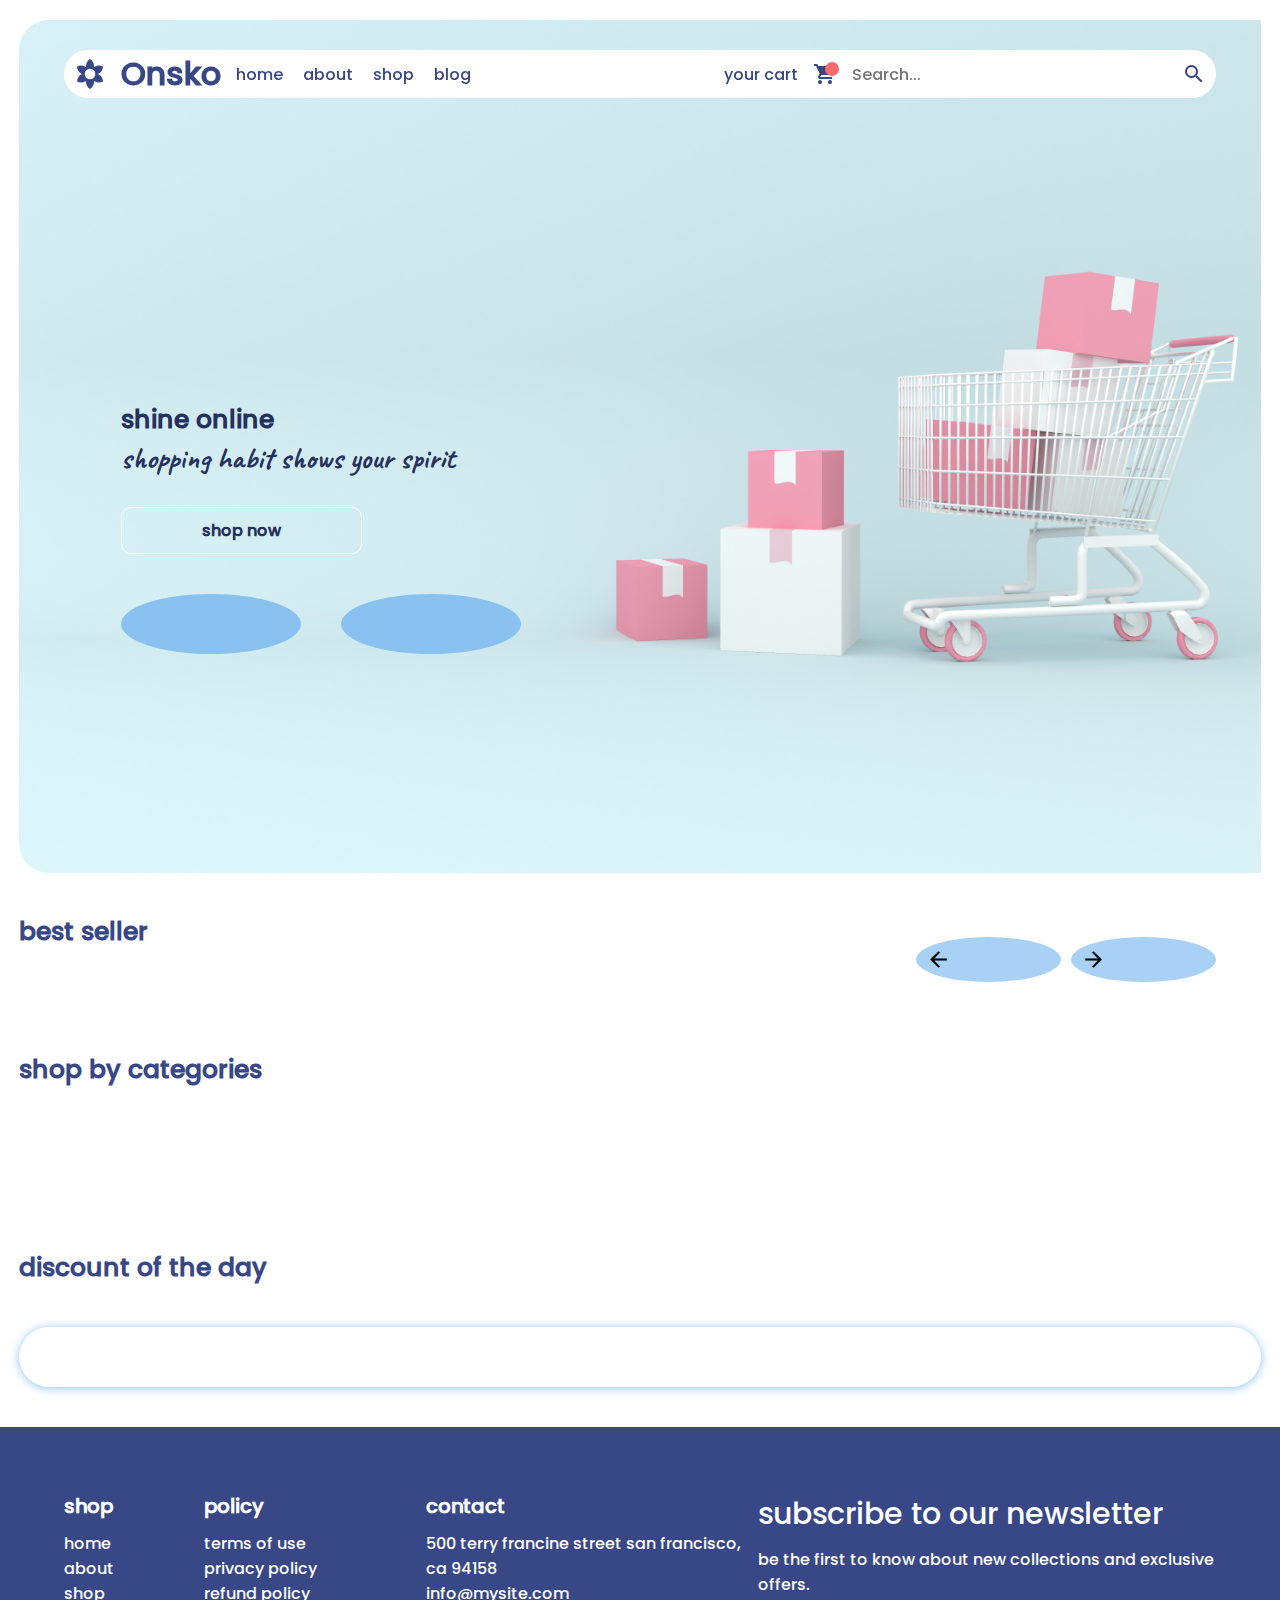
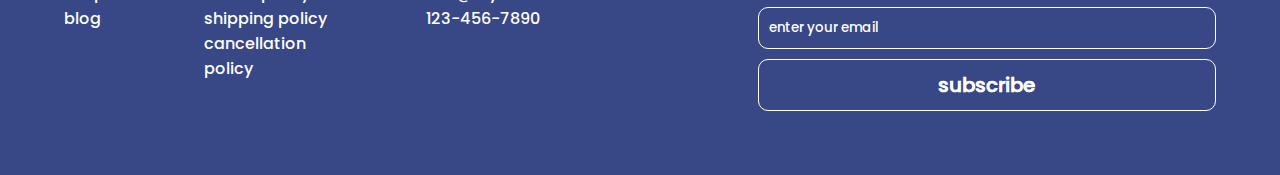
<file: index.html>
<!DOCTYPE html>
<html lang="en">

<head>
    <meta charset="UTF-8">
    <meta name="viewport" content="width=device-width, initial-scale=1.0">
    <link href="https://fonts.googleapis.com/icon?family=Material+Icons" rel="stylesheet">
    <title>Onsko</title>
    <link rel="stylesheet" href="public/css/style.css">
</head>

<body>
    <header id='landing'>
        <div class='logo-name'>
            <span class="material-icons logo">filter_vintage</span>
            <h1>Onsko</h1>

            <nav>
                <ul>
                    <li><a href="index.html">home</a></li>
                    <li><a href="about.html">about</a></li>
                    <li><a href="shop.html">shop</a></li>
                    <li><a href="blog.html">blog</a></li>
                </ul>
            </nav>
        </div>
        <div class="search-bar">
            <a href='cart.html'>your cart</a>
            <span class="material-icons cart" id='cart-icon'>shopping_cart<span id='cart-items-quantity'></span></span>
            <input type="text" placeholder="Search...">
            <span class="material-icons search" id='search'>
                search
            </span>
        </div>
    </header>
    <main>
        <section id='welcome-hero'>
            <div class='slider'>
                <div id = 'slider-img-wrapper'>
                    <img src='public/images/hero/slider-2.jpg'>
                    <img src='public/images/hero/slider-3.jpg'>
                    <img src='public/images/hero/new.jpg'>
                </div>
                <div id = 'text'>
                    <h2>shine online</h2>
                    <h3 id='slogan'>shopping habit shows your spirit</h3>
                    <a href='shop.html'>shop now</a>
                    <div id='slider-arrows'>
                        <span class="material-icons" id='west'>west</span>
                        <span class='material-icons' id='east'>east</span>
                    </div>
                </div>
            </div>


        </section>
        <section id='best-seller' class='scroll-container'>
            <h2>best seller</h2>
            <div class='scroll-buttons'>
                <span class='material-icons' id='back'>arrow_back_ios</span>
                <span class='material-icons' id='forward'>arrow_forward_ios</span>

            </div>
            <div class='best product'>

            </div>
        </section>
        <section id='categories'>
            <h2>shop by categories</h2>
            <div class='categories'>

            </div>
        </section>
        <section id = 'best-discount'>
            <h2>discount of the day</h2>
            <div></div>
        </section>
    </main>
    <footer>
        <nav>
            <div>
                <p>shop</p>
                <ul>
                    <li><a href='index.html'>home</a></li>
                    <li><a href='about.html'>about</a></li>
                    <li><a href='shop.html'>shop</a></li>
                    <li><a href='blog.html'>blog</a></li>
                </ul>
            </div>
            <div>
                <p>policy</p>
                <ul>
                    <li><a href='#'>terms of use</a></li>
                    <li><a href='#'>privacy policy</a></li>
                    <li><a href='#'>refund policy</a></li>
                    <li><a href='#'>shipping policy</a></li>
                    <li><a href='#'>cancellation policy</a></li>
                </ul>
            </div>
            <div>
                <p>contact</p>
                <ul>
                    <li>500 terry francine street
                        san francisco, ca 94158</li>
                    <li>info@mysite.com</li>
                    <li>123-456-7890</li>
                </ul>
            </div>
        </nav>
        <div>
            <p id='sub'>subscribe to our newsletter</p>
            <p>be the first to know about new collections and exclusive offers.</p>
            <input type='email' placeholder='enter your email'>

            <a href=''> subscribe</a>
        </div>
    </footer>
    <script src='public/js/app.js'></script>
</body>

</html>
</file>
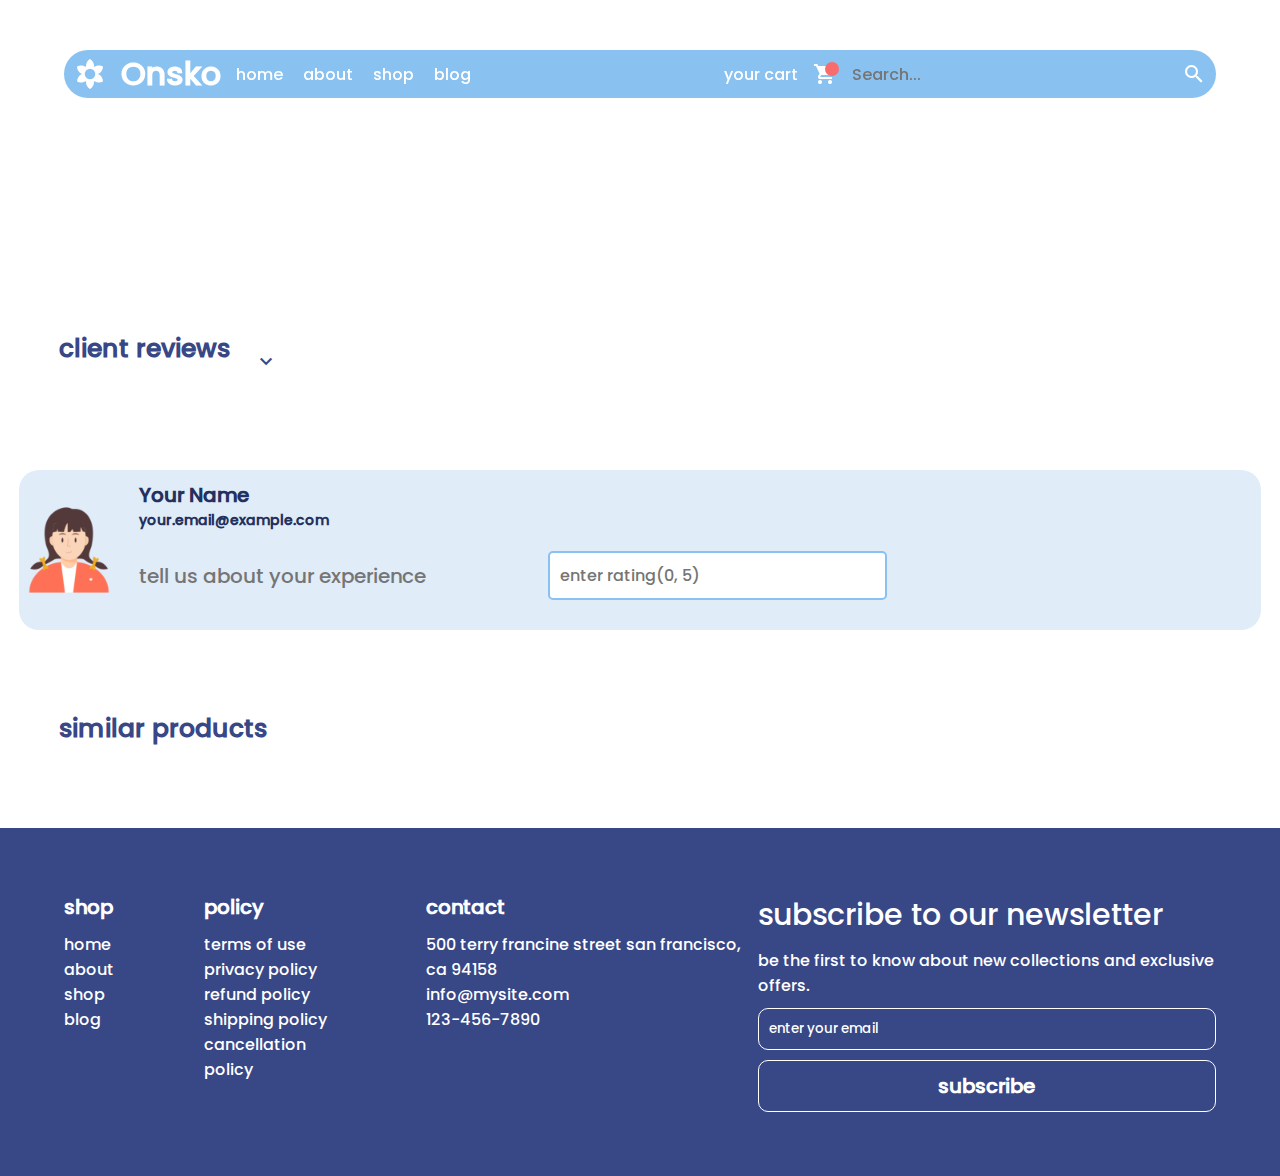
<file: product.html>
<!DOCTYPE html>
<html lang="en">

<head>
    <meta charset="UTF-8">
    <meta name="viewport" content="width=device-width, initial-scale=1.0">
    <title>ONSKO</title>
    <link href="https://fonts.googleapis.com/icon?family=Material+Icons" rel="stylesheet">
    <link rel="stylesheet" href="public/css/style.css">
</head>

<body>
    <header>
        <div class='logo-name'>
            <span class="material-icons logo">filter_vintage</span>
            <h1>Onsko</h1>

            <nav>
                <ul>
                    <li><a href="index.html">home</a></li>
                    <li><a href="about.html">about</a></li>
                    <li><a href="shop.html">shop</a></li>
                    <li><a href="blog.html">blog</a></li>
                </ul>
            </nav>
        </div>
        <div class="search-bar">
            <a href='cart.html'>your cart</a>
            <span class="material-icons cart" id='cart-icon'>shopping_cart<span id='cart-items-quantity'></span></span>
            <input type="text" placeholder="Search...">
            <span class="material-icons search" id='search'>
                search
            </span>
        </div>
    </header>
    <main>
        <section id='single-product-container'>

        </section>
        <section id='reviews'>
            <div class='close' id='review-close'>
                <p>client reviews</p>
                <div class='icons'>
                    <span class="material-icons" id='down'>keyboard_arrow_down</span>
                    <span class="material-icons" id='up'>keyboard_arrow_up </span>
                </div>
            </div>
            <div class='review-container'>

            </div>
        </section>
        <section id='my-comment'>
            <div class='review'>
                <img src='public/images/myUser.png' alt='myPic'>
                <div class='user'>
                    <div class='user-information'>
                        <div class='name'>
                            <p>Your Name</p>
                            <p class='mail'>your.email@example.com</p>
                        </div>
                    </div>
                    <div class = 'rate'>
                        <input type='text' placeholder="tell us about your experience">
                        <input type='number' placeholder="enter rating(0, 5)">
                        
                    </div>

                </div>
            </div>
        </section>
        <section id='suggestions' class='scroll-container'>
            <h2>similar products</h2>
            <div class='suggestion product'>

            </div>
        </section>
    </main>
    </div>
    <footer>
        <nav>
            <div>
                <p>shop</p>
                <ul>
                    <li><a href='index.html'>home</a></li>
                    <li><a href='about.html'>about</a></li>
                    <li><a href='shop.html'>shop</a></li>
                    <li><a href='blog.html'>blog</a></li>
                </ul>
            </div>
            <div>
                <p>policy</p>
                <ul>
                    <li><a href='#'>terms of use</a></li>
                    <li><a href='#'>privacy policy</a></li>
                    <li><a href='#'>refund policy</a></li>
                    <li><a href='#'>shipping policy</a></li>
                    <li><a href='#'>cancellation policy</a></li>
                </ul>
            </div>
            <div>
                <p>contact</p>
                <ul>
                    <li>500 terry francine street
                        san francisco, ca 94158</li>
                    <li>info@mysite.com</li>
                    <li>123-456-7890</li>
                </ul>
            </div>
        </nav>
        <div>
            <p id='sub'>subscribe to our newsletter</p>
            <p>be the first to know about new collections and exclusive offers.</p>
            <input type='email' placeholder='enter your email'>

            <a href=''> subscribe</a>
        </div>
    </footer>
    <script src='public/js/app.js'></script>
    <script src='public/js/product.js'></script>

</body>

</html>
</file>
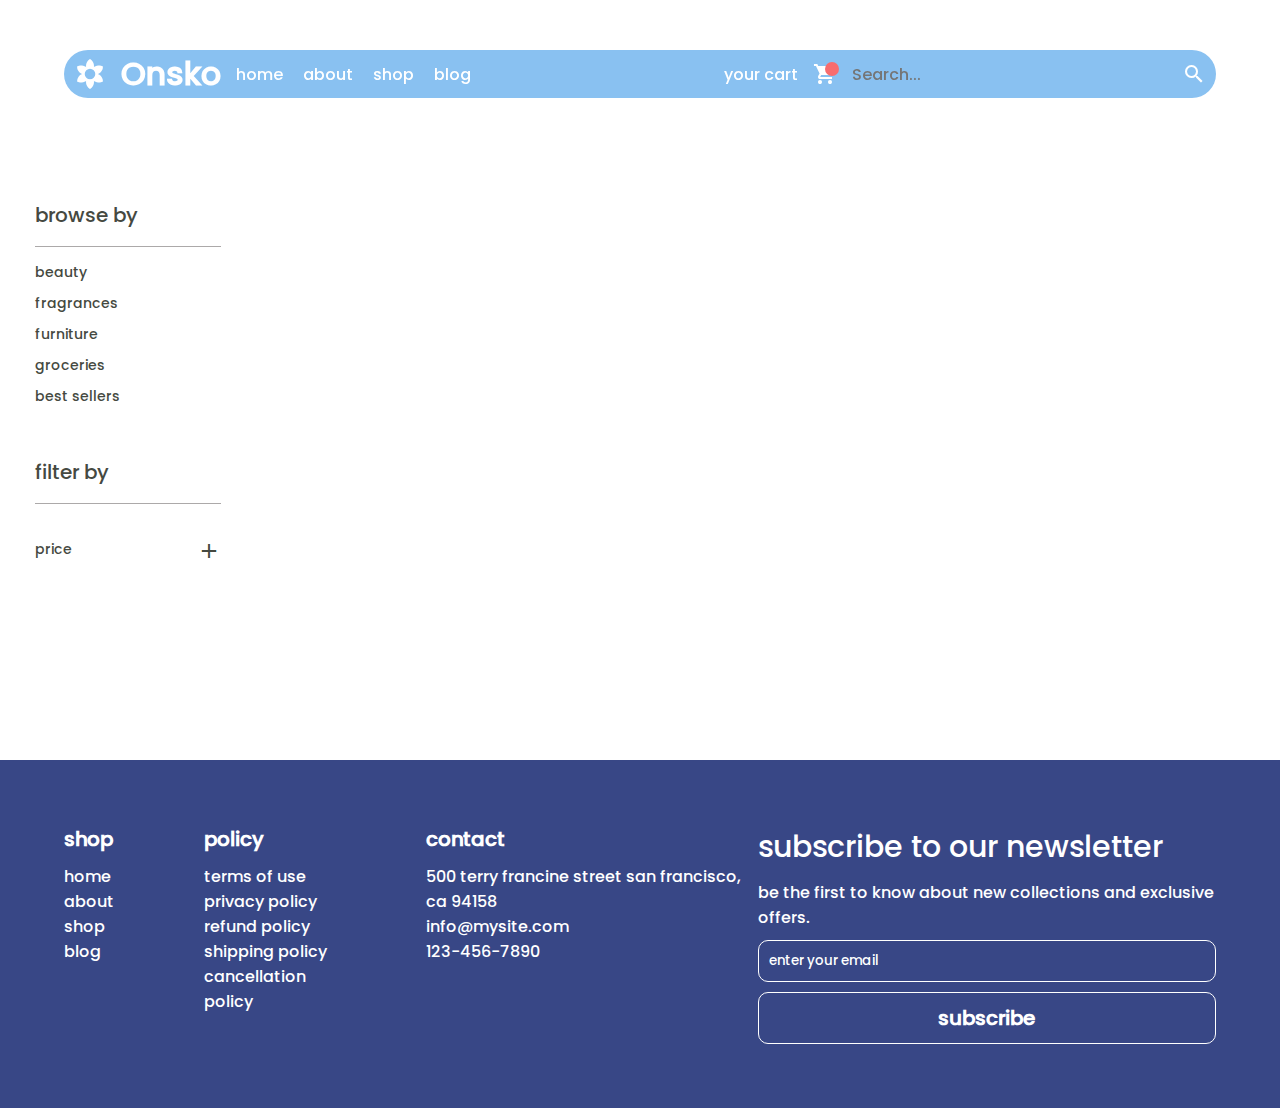
<file: shop.html>
<!DOCTYPE html>
<html lang="en">

<head>
    <meta charset="UTF-8">
    <meta name="viewport" content="width=device-width, initial-scale=1.0">
    <title></title>
    <link href="https://fonts.googleapis.com/icon?family=Material+Icons" rel="stylesheet">
    <title>Onsko</title>

    <link rel="stylesheet" href="public/css/style.css">
</head>

<body>
    <header>
        <div class='logo-name'>
            <span class="material-icons logo">filter_vintage</span>
            <h1>Onsko</h1>

            <nav>
                <ul>
                    <li><a href="index.html">home</a></li>
                    <li><a href="about.html">about</a></li>
                    <li><a href="shop.html">shop</a></li>
                    <li><a href="blog.html">blog</a></li>
                </ul>
            </nav>
        </div>
        <div class="search-bar">
            <a href='cart.html'>your cart</a>
            <span class="material-icons cart" id='cart-icon'>shopping_cart<span id='cart-items-quantity'></span></span>
            <input type="text" placeholder="Search...">
            <span class="material-icons search" id='search'>
                search
            </span>
        </div>
    </header>

    <main>
        <section id='filter-categories'>
            <div class='browse-container'>
                <p>browse by</p>
                <div class='browse'>
                    <p id='beauty'>beauty</p>
                    <p id='fragrances'>fragrances</p>
                    <p id='furniture'>furniture</p>
                    <p id='groceries'>groceries</p>
                    <p id='best-seller'>best sellers</p>
                </div>
            </div>
            <div id='filter-price'>
                <p>filter by</p>
                <div id='filter-container'>
                    <div class='close' id='price-toggle'>
                        <p>price</p>
                        <div class='icons'>
                            <span class="material-icons" id='add'>add</span>
                            <span class="material-icons" id='remove'>remove</span>
                        </div>
                    </div>
                    <div class='filter' id='price-filter'>
                        <div class='radios'>
                            <label>
                                <input type="radio" name="price-sort" value="min-max" id="min-max"> Low to High
                            </label>
                            <label>
                                <input type="radio" name="price-sort" value="max-min" id="max-min"> High to Low
                            </label>
                        </div>
                    </div>

                </div>

            </div>

            </div>
        </section>
        <section class='all product'>

        </section>
    </main>
    <footer>
        <nav>
            <div>
                <p>shop</p>
                <ul>
                    <li><a href='index.html'>home</a></li>
                    <li><a href='about.html'>about</a></li>
                    <li><a href='shop.html'>shop</a></li>
                    <li><a href='blog.html'>blog</a></li>
                </ul>
            </div>
            <div>
                <p>policy</p>
                <ul>
                    <li><a href='#'>terms of use</a></li>
                    <li><a href='#'>privacy policy</a></li>
                    <li><a href='#'>refund policy</a></li>
                    <li><a href='#'>shipping policy</a></li>
                    <li><a href='#'>cancellation policy</a></li>
                </ul>
            </div>
            <div>
                <p>contact</p>
                <ul>
                    <li>500 terry francine street
                        san francisco, ca 94158</li>
                    <li>info@mysite.com</li>
                    <li>123-456-7890</li>
                </ul>
            </div>
        </nav>
        <div>
            <p id='sub'>subscribe to our newsletter</p>
            <p>be the first to know about new collections and exclusive offers.</p>
            <input type='email' placeholder='enter your email'>

            <a href=''> subscribe</a>
        </div>
    </footer>
    <script src='public/js/app.js'></script>
    <script src='public/js/shop.js'></script>

</body>

</html>
</file>
<file: public/css/style.css>
@font-face {
    font-family: 'poppins';
    src: url('../fonts/Poppins/Poppins-Medium.ttf');
}
@font-face {
    font-family: 'cavea';
    src: url('../fonts/Caveat/Caveat-VariableFont_wght.ttf');
}
* {
    margin: 0;
    padding: 0;
    box-sizing: border-box;
    font-family: 'poppins';

}

li {
    list-style: none;
}

a {
    text-decoration: none;
}

:root {
    --header-text-color: #384786;
    --footer-color:#384786;
    --main-color:#89c1f1;
    --lighter-main-color:#89c1f1;
    --discount-red:#F86C6E;
    --dark:#24315E;
    --light-transparent:#d5e6f6bd;
}

body {
    display: flex;
    flex-direction: column;
    align-items: center;
}

/*header*/
 header {
    display: flex;
    align-items: center;
    justify-content: space-between;
    border-radius: 80px;
    width: 90%;
    background-color: var(--main-color);
    color:white;
    margin-top: 50px;
    position: fixed;
    z-index: 10;
    padding: 0px 10px;
}
#landing{
    background-color: white;
    color: var(--header-text-color);
}
#landing div a, #landing div nav ul li a{
    color:var(--header-text-color);
}
header div a, header div nav ul li a{
    color:white;
}
h1,
.logo {
    font-size: 32px;
}

.logo-name,
.search-bar {
    display: flex;
    align-items: center;
    gap: 15px;
}

header nav ul li a,
header a {
    color: var(--header-text-color);
    font-size: 16px;
    font-weight: 500;

}
#cart-icon{
    position: relative;
    width: max-content;

}
#cart-items-quantity{
    position: absolute;
    display: flex;
    justify-content: center;
    align-items: center;
    background: var(--discount-red);
    color: white;
    border-radius: 50%;
    width: 60%;
    font-size: 12px;
    aspect-ratio: 1/1;
    right: -10%;
    top: 0;
}
header nav ul {
    display: flex;
    align-items: center;
    gap: 20px;
}

input[type="text"] {
    border: none;
    outline: none;
    background-color: transparent;
    font-size: 16px;
    font-weight: 500;
    color: var(--header-text-color);
}

header .search-bar span{

    cursor: pointer;
}

/*footer*/
footer{
    width: 100%;
    background-color:var(--footer-color) ;
    display: flex;
    justify-content: space-between;
    padding: 5%;
    color:white;
}
footer nav{
    display: flex;
    gap:90px;
}
footer nav div{
    display: flex;
    flex-direction: column;
    gap: 10px;
    
}
footer nav div ul li a{
    color: white;
}
footer nav div p{
 font-size: 20px;
 font-weight: bold;
}
footer div{
    display: flex;
    flex-direction: column;
    gap: 10px;
}


#sub{
    font-size: 30px;

}
input[type="email"]{
    border:1px solid white;
    border-radius: 10px;
    padding: 10px;
    font-weight: 500;
    background-color: transparent;
    outline: none;
}
input[type="email"]::placeholder, footer div a{
    color: white;
}
footer div >a{
    border: 1px solid white;
    display: flex;
    justify-content: center;
    border-radius: 10px;
    padding: 10px 50px;
    font-size: 20px;
    color: white;
    font-weight: bold;

}
footer div >a:hover, #welcome-hero a:hover, .quantity-container a{
    background-color: white;
    color: var(--footer-color);
}


/*general main*/
main {
    display: flex;
    flex-direction: column;
    width: 97%;
}

section h2:not(#welcome-hero h2):not(#single-product-container h2):not(#best-discount>div h2), #review-close>*{
    margin: 40px 0px;
    font-size: 40px;
    color:var(--header-text-color)
}

/*hero welcome section*/
#welcome-hero {
    width: 100%;
    margin-top: 20px;
    display: flex;
    flex-direction: column;
    overflow-x: hidden;

}

#welcome-hero img {
    width: 100%;
    height: auto;
    border-radius: 20px;
    display: block;
}

#text{
    display: flex;
    flex-direction: column;
    color: var(--dark);
    padding: 40px;
    position: absolute;
    top:40%;
    left:5%;
    transition: 0.5s ease;
}
#text a{
    width: max-content;
    color:var(--dark);
    border: 1px solid white;
    border-radius: 10px;
    padding: 10px 80px;
    font-size: 20px;
    font-weight: bold;
}
#slider-arrows{
    display: flex;
    gap:40px;
    margin-top: 40px;
}
#slider-arrows span{
    font-size: 40px;
    color: var(--dark);
    cursor: pointer;
    background-color: var(--main-color);
    border-radius: 50%;
    padding:10px;

    
}
.slider{
    overflow-x: hidden;
    position: relative;
    
}
#slider-img-wrapper{
    display: flex;
    flex-direction: row;
    max-height: 100vh;
    z-index: -1;    
    transition: transform 0.5s ease;
    
}
#slider-img-wrapper img{
    width: 100vw;
    border-radius: 30px;
}
#welcome-hero h2 {
    font-size: 100px;
}

#welcome-hero h3 {
    font-family: 'cavea';
    font-size: 45px;
    margin-bottom: 30px;
}

.quantity-container a, #check-out a {
    border: 1px solid white;
    border-radius: 10px;
    padding: 10px 80px;
    font-size: 20px;
    color: white;
    font-weight: bold;
}

/*best seller section*/

/*shop with categories section*/


/*shop pages filtering and categorizing section*/
#filter-categories{
    display: flex;
    flex-direction: column;
    gap:50px;
    width:15%;
    color: #454941;
}
#filter-categories >div >p{
    font-size: 20px;
    font-weight: 500;
    margin-bottom: 15px;
    padding:0px 0px 16px;
    border-bottom: solid 1px rgb(172, 169, 169);
    transition: 0.5s;
    cursor: pointer;
}
.filter{
    display: none;
    transform: 2s ease;
}
.browse{
    display: flex;
    flex-direction: column;
    gap: 10px;
}
.browse >p{
    cursor: pointer;
}
.browse>p:hover{
    color:var(--main-color);
}
/*filtering by other things*/
.close{
    display: flex;
    position: relative;
    cursor: pointer;
}

.icons span{
    position: absolute;
    right: 0px;
}
div:has(.close){
    display: flex;
    flex-direction: column;
    gap:20px;
}
.radios{
    display: flex;
    flex-direction: column;
    gap: 20px;
    margin-top: 30px;
    font-weight: 500;
    color: var(--dark);
}


/*product grid on shop page*/
main:has(.all){
    flex-direction: row;
    margin: 200px 0px;
    justify-content: space-around;
}
.all{
    display: grid;
    grid-template-columns: repeat(4, 1fr);
    grid-template-rows: auto;
    width:70%;
    gap:60px
}
.best, .suggestion, .high-discount, .most-reviewed {
    display:flex;
    overflow: hidden;
    padding: 10px;
    gap:20px;
}
/*best discount section on landing page*/
#best-discount{
    margin-bottom: 40px;
}
#best-discount img{
    width:30%;
}

#best-discount h2{
    font-size: 20px;
}
#best-discount>div{
    display: flex;
    align-items: center;
    border-radius: 30px;
    box-shadow: 0px 1px 10px var(--lighter-main-color);
    padding: 30px;
    gap: 20px;
    position: relative;
    cursor: pointer;
}
#best-discount .discount{
    width: 20%;
    aspect-ratio: 1/1;
    display: flex;
    justify-content: center;
    align-items: center;
    font-size: 60px;
}

#best-discount .buy-container{
    height: 60%;

}
/*scroll buttons*/
.scroll-contianer h2{
    position: relative;
}
.scroll-buttons{
    display: flex;
    gap:10px;
    position: absolute;
    right: 5%;
    transform: translateY(-120%);
    cursor: pointer;
}
.scroll-buttons span{
    font-size: 50px;
    background-color:#89c0f1bb;
    border-radius: 50%;
    padding:10px;
}


.each{
    display: flex;
    flex-direction: column;
    justify-content: space-between;
    border-radius: 10px;
    min-width: 23%;
    padding:5%;
    box-shadow: 0px 1px 10px var(--main-color);
    transition: font-size 0.3s ease;
    position: relative;
    cursor: pointer;
}

.add-cart-container{
    position: relative;
    display:flex;
    justify-content: center;
    align-items: center;
    justify-self: center;
    background-color: var(--lighter-main-color);
    border-radius: 50px;
    margin-top: 20px;
    margin-bottom: 20px;
    width: 80%;
    padding: 20px 0px;
    overflow: hidden;
    cursor: pointer;
}
.quantity input[type= 'number']{
    width: 30%;
}
.each .add-cart-container >*{
    padding: 10px;
}
.add-cart-container span{
    color: white;
    font-size: 40px;
    transition: 0.7s ease;
    position: absolute;
    display: inline-block;
}
.add-cart-container p{
    color: white;
    font-size: 20px;
    font-weight: bold;
    opacity: 0;
    z-index: 2;
}
.add-cart-container:hover span{
    animation: mooving-cart 2s forwards;
    
}
@keyframes mooving-cart {
    0%{
        left:0px;
    
    }100%{
        left:100%;
    }
}
.add-cart-container:hover p{
    animation: cart-paragraph 1s  forwards;
    animation-delay: 0.5s;
}
@keyframes cart-paragraph{
    0%{
        opacity: 0;
    }25%{
        opacity: 0.25;
    }50%{
        opacity: 0.5;
    }100%{
        opacity: 1;
    }

}


.each:hover, #best-discount>div:hover{
    background: linear-gradient(45deg, var(--lighter-main-color),var(--footer-color));
}

.product-info>p{
    display:inline;
    padding: 3px;
    transition: font-size 0.3s ease;
    margin-bottom: 5px;
    color: var(--header-text-color);
    font-size: 25px;
    font-weight: bold;
    font-family: cave;
}

.each img{
    width:100%;
    border-radius: 10px;
    height:auto;
    max-height: 400px;
}
.product-info{
    width: 100%;
    display: flex;
    flex-direction: column;
    justify-content:center;
    align-items:center;
    
}
.product-info>div{
    display: flex;
    width: 100%;
    align-items: center;
    justify-content: center;
    font-size: 20px;
    font-weight: bold;
    color: var(--main-color);
    padding: 10px;
}
.real-price{
    color: gray;
    text-decoration:line-through;
    font-size: 16px;
    padding: 10px;
}
.discount{
    position: absolute;
    color: white;
    background-color:var(--discount-red);
    top:0px;
    right:0px;
    padding:50px 20px;
    border-bottom-left-radius: 70%;
    border-top-right-radius: 10px;
    font-family: bold;
    font-size: 25px;
}

/*shop by categories*/
.categories{
    display: flex;
    justify-content: center;
    gap:60px;
    margin-bottom: 80px;
}
.categories > div{
    display: flex;
    flex-direction: column;
    align-items: center;
    max-width:23%;
    overflow-x: hidden;
    border-radius: 10px;
    transition: 0.5s ease;
    cursor: pointer;
    box-shadow: 0px 1px 10px var(--main-color);
}
.categories >div:hover{
    background-color: #89c1f1;
    scale:1.1;
}
.categories > div >img{
    max-height: 500px;
}
.categories >div p{
    padding: 30px;
    font-size: 30px;
    color: var(--dark);
    font-family: 'cavea';
    font-weight: bold;
}

/*singgle product page*/

#single-product-container img{
    width:50%;  
}
#single-product-container{
    margin-top: 250px;
    display: flex;
    width:90%;
    justify-content: space-between;
    align-items: center;
}
.general h2{
    font-size: 25px;
    margin-left: 10%;
    font-size: 40px;
    color:var(--header-text-color)
}
.general{
    display: flex;
    flex-direction: column;
    width:70%;
    gap:40px;
}
#img-info{
    display: flex;
    justify-content: center;
    gap:30px;
}
.info{
    display: flex;
    flex-direction: column;
    gap:20px;
    justify-content: center;
    font-size: 20px;
    color: var(--header-text-color);
    line-height: 40px;
}
.info span{
    font-weight: bold;
    padding-right: 20px;
}

.buy-container{
    display: flex;
    flex-direction: column;
    gap:20px;
    width: 27%;
    padding: 40px;
    border-radius: 10px;
    box-shadow: 0px 1px 10px var(--lighter-main-color);
    justify-content: center;
    font-size: 19px;
    position: relative;
}

.buy-container #price{
    display: flex;
    justify-content: space-between;
    width: 100%;
    font-size: 25px;
    color: var(--dark);
}
/* return policy p*/
.buy-container >p{
    font-family: 'Courier New', Courier, monospace;
    color: var(--dark);
}
.buy-container #price:first-child{
    font-weight: bold;
}
#shipping{
    display: flex;
    gap: 2%;
    color: var(--dark);
}


/*review section*/
.review-container{
    padding: 30px;
    display: none;
}

.review {
    display: flex;
    align-items: center;
    width: 100%;
    margin-top: 20px;
    background-color: var(--light-transparent);
    border-radius: 20px;
}
.review >span{
    color: var(--dark);
    font-size: 100px;
    padding: 30px;
    
}

.user{
    
    display: flex;
    flex-direction: column;
    padding: 10px;
    width: 100%;
}
.user-information, .item-title>div{
    display: flex;

    justify-content: start;
    right: 0;
    color: rgb(255, 136, 0);
    font-size: 30px;
    gap:20px;
}
.user-information>div{
    display: flex;

}
.name{
    font-size: 30px;
    color: var(--dark);
    font-weight: bold;
    display: flex;
    flex-direction: column;
}
.mail{
    font-size: 10px;
}
.user>p{
    font-size: 30px;
    color: var(--header-text-color);
    padding: 20px 0;
}

#reviews .close{
    display: flex;
    font-size: 30px;
    color: var(--dark);
    padding: 40px;
    padding-bottom: 20px;
    position: static;
}
#review-close>*{
    font-weight: bold;
}
#reviews .icons span{
    position: static;
}
#down{
    transform: translateX(100%);
}
#up{
    opacity: 0;
}


/*my comment section*/
#my-comment{
    background-color: white;
}
.review >img{
    width: 100px;
    margin-right: 10px;
}
.review input{
    margin: 20px 0px;
    font-size: 20px;
}
.rate{
    display: flex;
    gap:20px;
}
#my-comment input[type= 'number']{
    width:max-content;
}
#suggestions{
    padding: 40px 40px 20px;
}

#not-found{
    display: flex;
    align-items: center;
    justify-content: center;
    width:100%;
    transform: translateX(100%);
}

/*cart page*/
#carts-main {
    display: flex;
    flex-direction: row;
    width: 80%;
    min-height: 80vh;
    margin-top: 150px;
}
#cart-section{
    width: 70%;
    display: flex;
    flex-direction: column;
    align-items: center;
}
#cart-section img{
    width:15%;
    background-color: var(--light-transparent);
    border-radius: 20px;
    margin: 30px;
}
.cart-item{
    display: flex;
    justify-content: center;
    padding: 20px 40px;
    align-items: center;
    margin-top: 20px;
    border-bottom: 1px solid var(--lighter-main-color);
    border-top: 1px solid var(--lighter-main-color);
    cursor: pointer;
}
.item-title .combined-price >p{
    color:var(--dark);
}
.item-title .combined-price .real-price{
    color:gray;
}
.item-title > p{
    color: var(--footer-color);
    font-size: 20px;
    font-weight: bold;
}
.cart-item span{
    margin-right: 20px;
    font-size: 40px;
    color:var(--dark);
    cursor: pointer;
}
.cart-item input[type= 'checkbox']{
    transform: scale(1.5);
}
input[type="number"] {
    width: 50px;
    padding: 10px; 
    font-size: 16px;
    border: 2px solid  var(--lighter-main-color); 
    border-radius: 5px; 
    outline: none; 
}

/*no itemsin cart*/
#cart-section > img{
    background-color: white;
}
#cart-section >span{
    font-size: 80px;
    color: var(--dark);
}
.quantity{
    display: flex;
}
.quantity-container{
    display: flex;
    flex-direction: column;
    justify-content: center;
    align-items: center;
    gap:30px;
}
.quantity-container>a, #check-out a{
    background-color: var(--header-text-color);
    transition: 1s ease ;
    width: 50%;
    display: flex;
    justify-content: center;
    cursor: pointer;
}
.quantity-container>a:hover, #check-out a{
    background-color: white;
    color: var(--footer-color);
    border: 1px solid var(--dark);
}
#check-out-section{
    display: flex;
    padding: 30px;
    width: 40%;
}
#check-out{
    min-width: max-content;
    display: flex;
    flex-direction: column;
    padding: 50px;
    height: max-content;
    border-radius: 20px;
    justify-content: center;
    align-items: center;
    box-shadow: 0px 1px 10px var(--header-text-color);
    position: fixed;
}

#check-out a{
    margin-top: 20px;
    border: 1px solid var(--header-text-color);
    min-width: max-content;
    background-color: var(--header-text-color);
    color: white;
    transform: 1s ease;
}
#check-out a:hover{
    background-color: white;
    color: var(--header-text-color);
}
#check-out p{
    font-size: 20px;
    color: var(--header-text-color);
    margin: 20px;
}
#check-out p span{
    font-size: 25px;
    color: var(--dark);
    font-weight: bold;
    padding: 20px;
}



/*responsive*/
@media (max-width: 768px) {
    header a, header nav ul li a{
        font-size: 10px;
    }
     header h1 {
        font-size: 20px;
    }
    header input{
        font-size: 10px !important;
    }
    .all{
        grid-template-columns: repeat(2, 1fr) !important;
    }

}


@media  (max-width: 1300px) {
    /*slideris fotis dapataraveba*/
    #text  a{
        font-size: 16px;
    }
    #text h2{
        font-size: 50px;
    }
    #text h3{
        font-size: 30px;
    }
    /*scroll conteinerebi*/
    section h2, .scroll-buttons span, #review-close>p{
        font-size: 25px !important;
    }
    /*productis divebi*/
    .discount{
        font-size: 20px;
        padding: 30px 10px;
    }
    .each{
        padding: 2%;
        min-width: 30%;
    }
    .product-info >div{
        font-size: 15px;
    }
    .suggestion{
        flex-wrap: wrap;
    }
    .suggestion .each{
        width: 45%;
    }

    /*categoriebis seqcia*/
    .categories{
        gap:20px;
    }
    .categories img{
        max-height: 300px !important;
        min-width: 24%;
    }

    /*discount of the day*/
    #price>p{
        font-size: 20px !important;
        width: 15% !important;
    }
    #best-discount img{
        height: 50%;
    }
    #best-discount .info{
        font-size: 16px;
    }
    #best-discount .general{
        gap:20px;
    }

    /*shop page*/
    .all{
        grid-template-columns: repeat(3, 1fr);
        width:80%;
    }
    #filter-categories{
        font-size: 14px;
    }
    .all .each #cart-button, .single {
        font-size: 16px !important;
        padding: 5px 0px;
    }
    .all .each span{
        font-size: 25px;
    }

    /*single product display*/
    .info{
        gap:5px;
        line-height: 20px;
        font-size: 16px;
    }
    .buy-container{
        padding: 10px;
    }
    .buy-container .discount{
        padding: 20px 50px;
    }
    /*reviews*/
    .user p{
        padding: 0;
        font-size: 20px;
    }
    .user-information .mail{
        font-size: 14px;
    }
    .review span{
        padding: 10px;
    }

    /*cart*/
    #check-out{
        padding: 10px;

    }
    #check-out p{
        font-size: 15px;
        margin:10px;
    }
    #cart-section img{
        margin: 10px;
    }
    .item-information p{
        font-size: 16px;
    }
    .cart-item{
        width: 100%;
    }
    .quantity-container a, #check-out a{
        padding: 10px 10px;
        min-width: max-content;
        font-size: 14px;
    }
    .quantity span{
        font-size: 30px;
    }
    .quantity input{
        width: 50px !important;
    }
}
</file>
